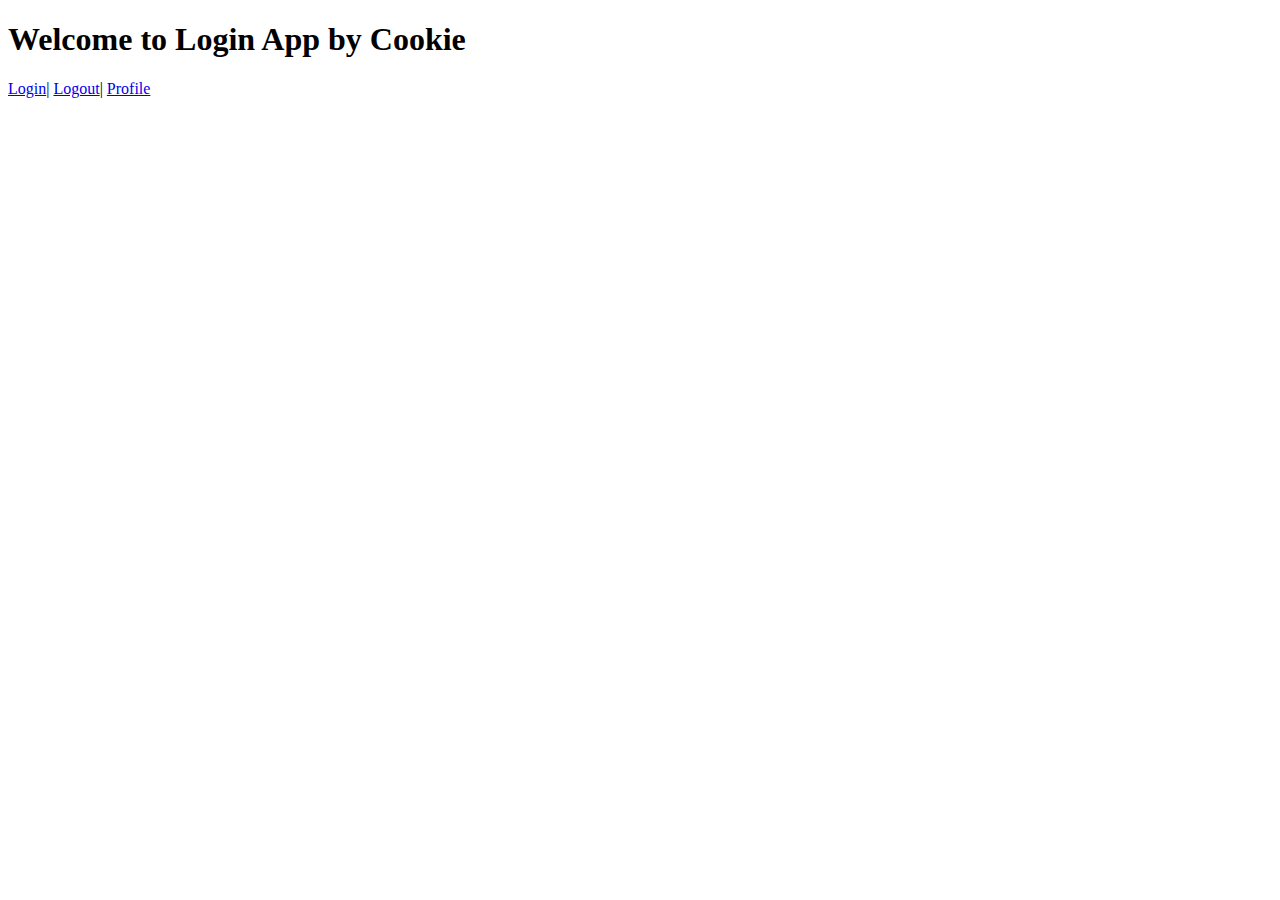
<file: index.html>
<!DOCTYPE html>
<html>
<head>
<meta charset="ISO-8859-1">
<title>Servlet Login Example</title>
</head>
<body>
<h1>Welcome to Login App by Cookie</h1>
<a href="login.html">Login</a>|
<a href="LogoutServlet">Logout</a>|
<a href="ProfileServlet">Profile</a>
</body>
</html>
</file>
